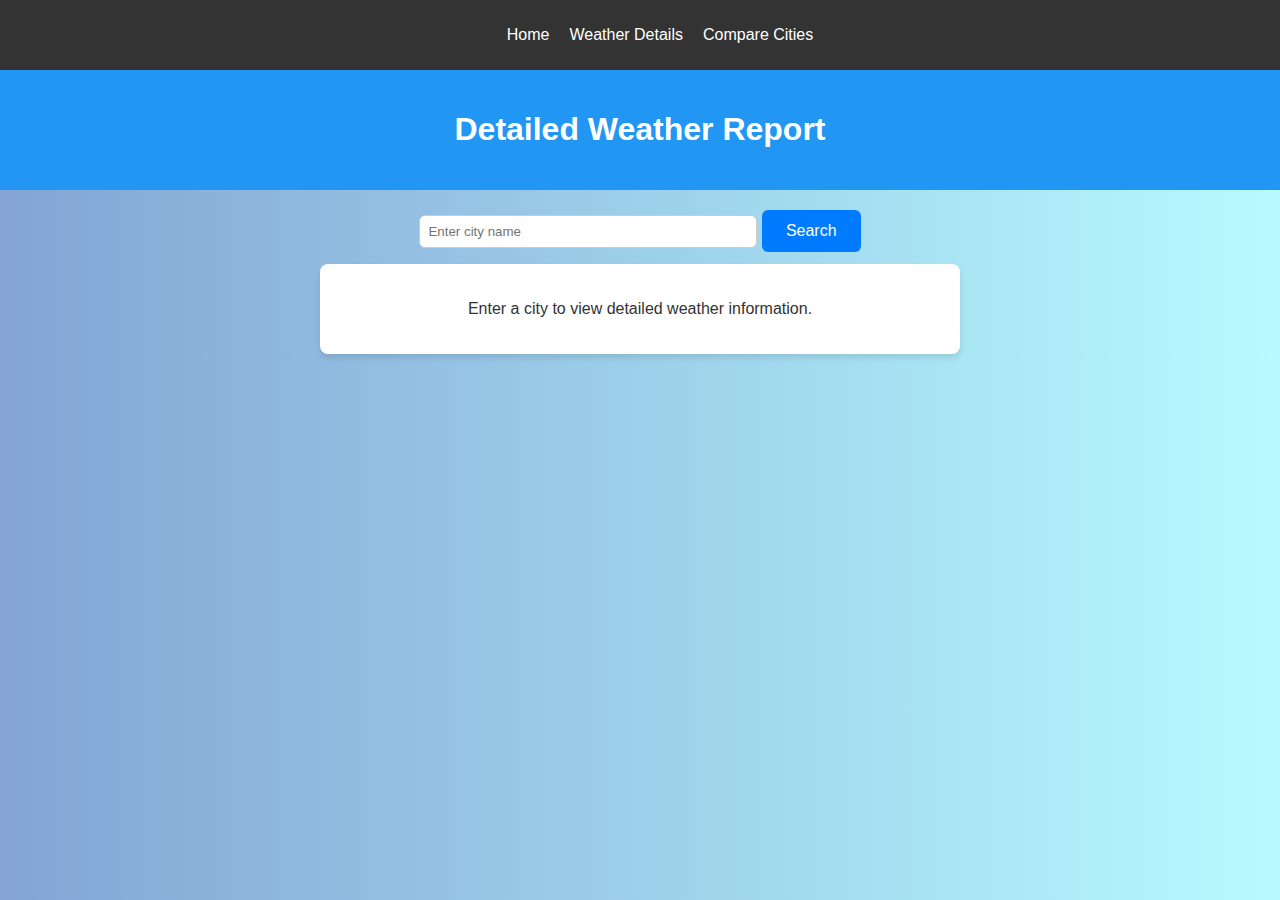
<file: details.html>
<!DOCTYPE html>
<html lang="en">
<head>
    <meta charset="UTF-8">
    <title>Detailed Weather Report</title>
    <meta name="viewport" content="width=device-width, initial-scale=1.0">
    <link rel="stylesheet" href="style.css">
</head>
<body>
    <nav class="navbar">
        <ul>
          <li><a href="index.html">Home</a></li>
          <li><a href="details.html">Weather Details</a></li>
          <li><a href="compare.html">Compare Cities</a></li>
        </ul>
    </nav>
    <header class="header">
        <h1>Detailed Weather Report</h1>
    </header>

    <main class="container">
        <section class="search-box">
        <input type="text" id="cityInput" placeholder="Enter city name" />
        <button onclick="handleSearch()">Search</button>
        </section>

        <section class="weather-card" id="detailedWeather">
        <p>Enter a city to view detailed weather information.</p>
        </section>
    </main>

    <script>
    const API_KEY = 'ad8de53a653a7ba335531e5eaf5c9c67';

    async function fetchDetailedWeather(city) {
        const url = `https://api.weatherstack.com/current?access_key=${API_KEY}&query=${encodeURIComponent(city)}&aqi=1`; // Add &aqi=1 if supported
        const response = await fetch(url);
        const data = await response.json();
        return data;
    }

    function displayDetailedWeather(data) {
        const container = document.getElementById('detailedWeather');
        if (data.error) {
            container.innerHTML = `<p>Error: ${data.error.info}</p>`;
            return;
        }

        const current = data.current;
        const location = data.location;
        const pollution = current.air_quality || {}; // simulate structure

        const html = `
            <h2>${location.name}, ${location.country}</h2>
            <p><strong>Observed at:</strong> ${current.observation_time}</p>
            <img src="${current.weather_icons[0]}" alt="${current.weather_descriptions[0]}" />
            <p><strong>${current.weather_descriptions[0]}</strong></p>

            <div class="weather-grid">
            <div>
                <h3>Temperature</h3>
                <p>${current.temperature}°C (Feels like ${current.feelslike}°C)</p>
            </div>
            <div>
                <h3>Wind</h3>
                <p>${current.wind_speed} km/h, ${current.wind_dir}</p>
            </div>
            <div>
                <h3>Humidity & Precipitation</h3>
                <p>Humidity: ${current.humidity}%<br>Precip: ${current.precip} mm</p>
            </div>
            <div>
                <h3>Pressure & UV</h3>
                <p>${current.pressure} mb<br>UV Index: ${current.uv_index}</p>
            </div>
            <div>
                <h3>Visibility & Cloud</h3>
                <p>${current.visibility} km<br>Cloud Cover: ${current.cloudcover}%</p>
            </div>
            <div>
                <h3>Air Quality</h3>
                <p>
                CO: ${pollution.co || 'N/A'} μg/m³<br>
                NO₂: ${pollution.no2 || 'N/A'} μg/m³<br>
                US EPA Index: ${pollution["us-epa-index"] || 'N/A'}
                </p>
            </div>
            </div>
            <p><small>Local Time: ${location.localtime}</small></p>
        `;

        container.innerHTML = html;
    }

    function handleSearch() {
        const city = document.getElementById('cityInput').value.trim();
        if (!city) {
            alert("Please enter a city name.");
            return;
        }

        document.getElementById('detailedWeather').innerHTML = `<p>Loading weather data for ${city}...</p>`;
        fetchDetailedWeather(city).then(displayDetailedWeather);
    }
    </script>
</body>
</html>
</file>
<file: style.css>
/* General/home */
    body {
        font-family: Arial, sans-serif;
        margin: 0;
        padding: 0;
        color: #333;
        text-align: center;
        background: linear-gradient(to right, #83a4d4, #b6fbff);
    }
    .navbar {
        background-color: #333;
        color: white;
        padding: 10px;
    }
    .navbar ul {
        list-style: none;
        display: flex;
        justify-content: center;
    }
    .navbar ul li {
        margin: 0 10px;
    }
    .navbar a {
        color: white;
        text-decoration: none;
    }
    .header {
        background-color: #2196f3;
        color: white;
        padding: 20px;
    }
    .container {
        margin-top: 20px;
    }
    .weather-card {
        background: white;
        border-radius: 8px;
        padding: 20px;
        box-shadow: 0 4px 6px rgba(0, 0, 0, 0.1);
        margin: 0 auto;
        width: 90%;
        max-width: 600px;
    }
    button {
        padding: 0.75rem 1.5rem;
        font-size: 1rem;
        border: none;
        border-radius: 6px;
        background-color: #007bff;
        color: white;
        cursor: pointer;
    }
    input[type="text"] {
        width: 25%;
        padding: 0.5rem;
        margin-bottom: 1rem;
        border-radius: 6px;
        border: 1px solid #ccc;
    }
    #loadingSpinner {
        margin-top: 20px;
    }
    .spinner {
        border: 4px solid #f3f3f3;
        border-top: 4px solid #3498db;
        border-radius: 50%;
        width: 40px;
        height: 40px;
        animation: spin 2s linear infinite;
        display: block;
        margin: 0 auto;
    }
    @keyframes spin {
        0% { transform: rotate(0deg); }
        100% { transform: rotate(360deg); }
    }
    
/* Compare Page */
    .compare-container {
        display: flex;
        justify-content: center;
        flex-wrap: wrap;
        gap: 2rem;
        margin-top: 2rem;
    }
  
    .compare-box {
        flex: 1 1 45%;
        background: #f9f9f9;
        border-radius: 12px;
        padding: 1rem;
        box-shadow: 0 4px 10px rgba(0, 0, 0, 0.1);
    }
    
    .map {
        height: 200px;
        border-radius: 8px;
        margin-bottom: 1rem;
    }
    .weather-grid {
        display: grid;
        grid-template-columns: repeat(auto-fit, minmax(140px, 1fr));
        gap: 0.5rem;
    }
    
    .center-button {
        text-align: center;
        margin-top: 1.5rem;
    }
</file>
